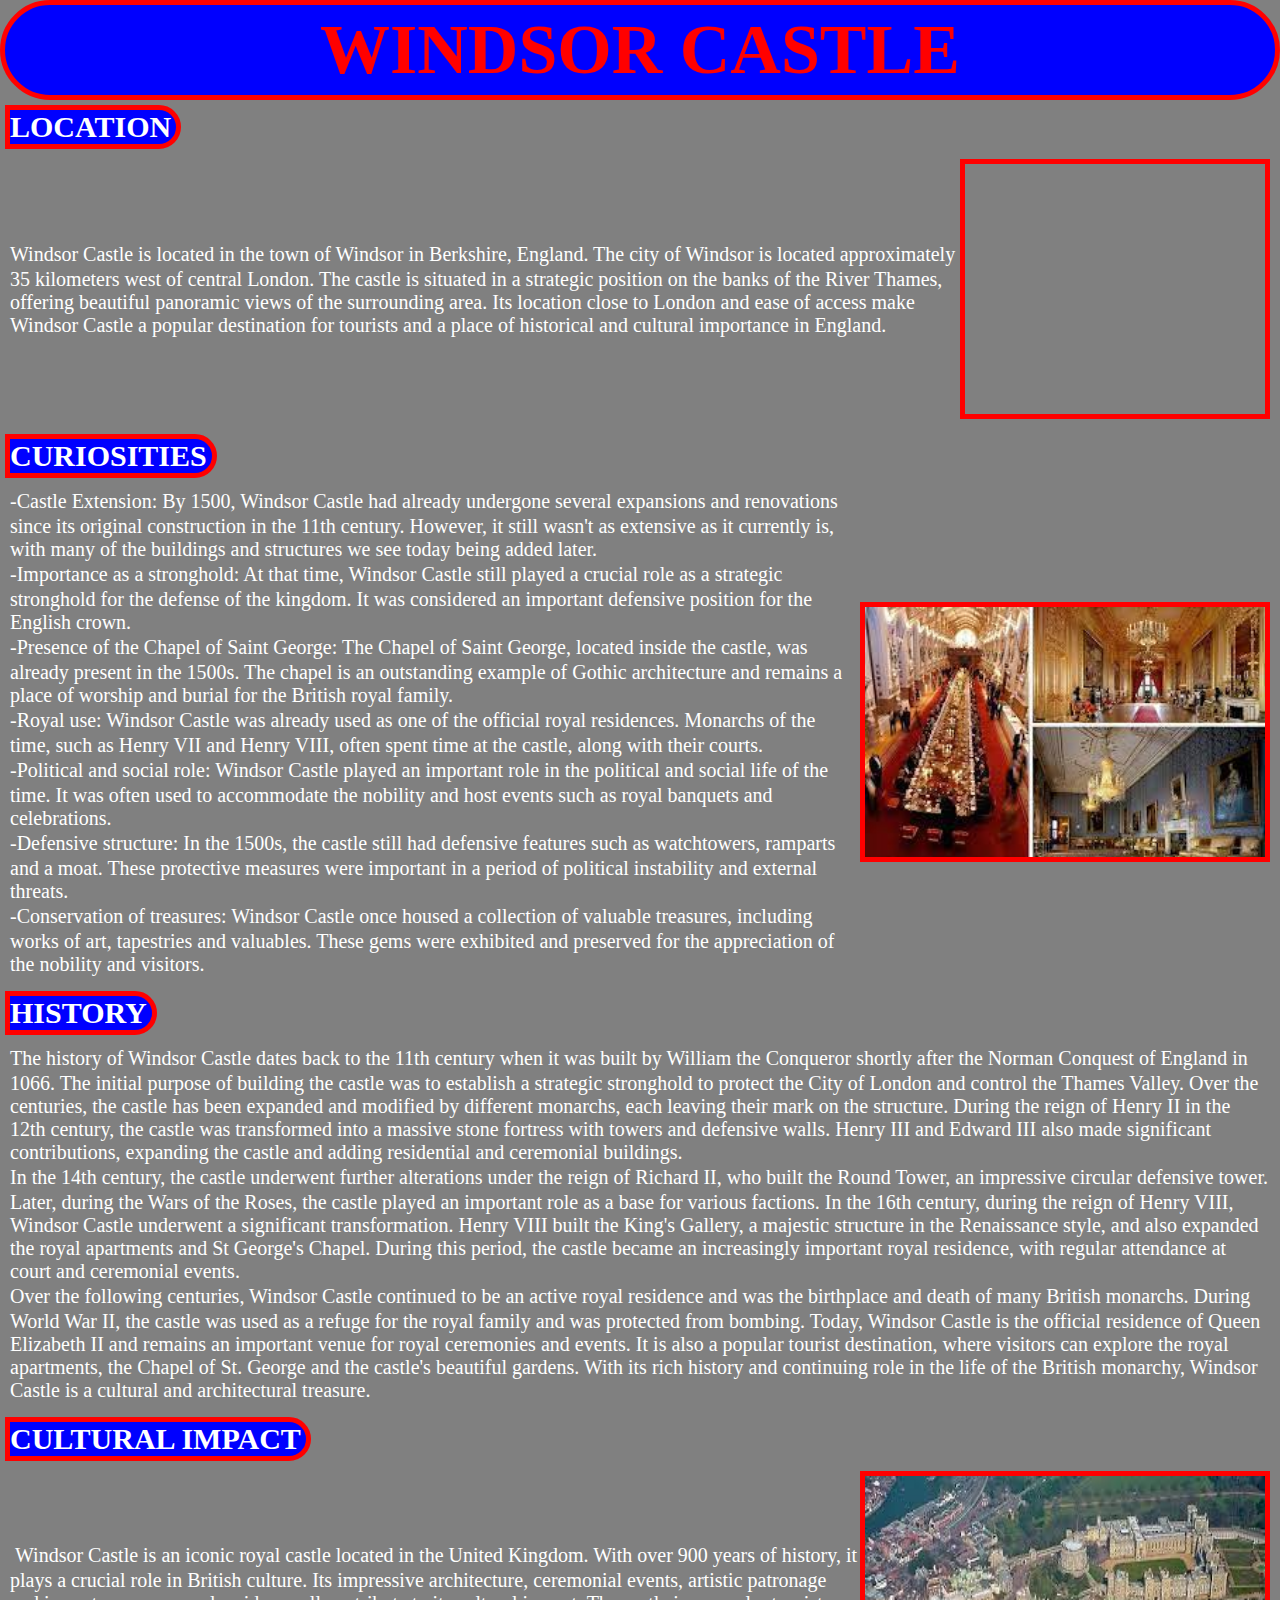
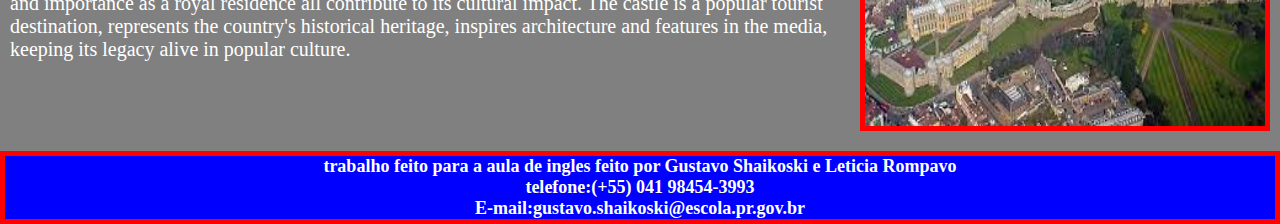
<file: englaterra/BigBang/index.html>
<!DOCTYPE html>
<html lang="en">
<head>
    <meta charset="UTF-8">
    <meta name="viewport" content="width=device-width, initial-scale=1.0">
    <title>WINDSOR CASTLE</title>
    <link rel="stylesheet" href="style.css">
</head>
<body>
    <section>
    <div class="titulo">
        <h1>WINDSOR CASTLE</h1>
    </section>
    </div>
    <section><div class="location">
        LOCATION
    </div>
    <div class="localizacao">
        ㅤWindsor Castle is located in the town of Windsor in Berkshire, England. The city of Windsor is located approximately 35 kilometers west of central London. The castle is situated in a strategic position on the banks of the River Thames, offering beautiful panoramic views of the surrounding area. Its location close to London and ease of access make Windsor Castle a popular destination for tourists and a place of historical and cultural importance in England.
        <iframe src="https://www.google.com/maps/embed?pb=!1m18!1m12!1m3!1d2484.5979381608754!2d-0.6065913842308857!3d51.48389397963133!2m3!1f0!2f0!3f0!3m2!1i1024!2i768!4f13.1!3m3!1m2!1s0x4876113b36b5e89b%3A0xce2f4846c5f7e1e5!2sCastelo%20de%20Windsor!5e0!3m2!1spt-BR!2sbr!4v1687196593575!5m2!1spt-BR!2sbr" width="400" height="250" style="border:5px solid red ;" allowfullscreen="" loading="lazy" referrerpolicy="no-referrer-when-downgrade"></iframe>
    </div>
    </section>
    <section>
        <div class="curiosidades">
            CURIOSITIES
        </div>
        <div class="curiosidadestexto">
            ㅤ-Castle Extension: By 1500, Windsor Castle had already undergone several expansions and renovations since its original construction in the 11th century. However, it still wasn't as extensive as it currently is, with many of the buildings and structures we see today being added later.
<br>
ㅤ-Importance as a stronghold: At that time, Windsor Castle still played a crucial role as a strategic stronghold for the defense of the kingdom. It was considered an important defensive position for the English crown.
<br>
ㅤ-Presence of the Chapel of Saint George: The Chapel of Saint George, located inside the castle, was already present in the 1500s. The chapel is an outstanding example of Gothic architecture and remains a place of worship and burial for the British royal family.
<br>
ㅤ-Royal use: Windsor Castle was already used as one of the official royal residences. Monarchs of the time, such as Henry VII and Henry VIII, often spent time at the castle, along with their courts.
<br>
ㅤ-Political and social role: Windsor Castle played an important role in the political and social life of the time. It was often used to accommodate the nobility and host events such as royal banquets and celebrations.
<br>
ㅤ-Defensive structure: In the 1500s, the castle still had defensive features such as watchtowers, ramparts and a moat. These protective measures were important in a period of political instability and external threats.
<br>
ㅤ-Conservation of treasures: Windsor Castle once housed a collection of valuable treasures, including works of art, tapestries and valuables. These gems were exhibited and preserved for the appreciation of the nobility and visitors.
<img src="imagens/curiosidade.png">
</div>
    </section>
    <section>
        <div class="historia">
            HISTORY
        </div>
        <div class="historiatexto">
            ㅤThe history of Windsor Castle dates back to the 11th century when it was built by William the Conqueror shortly after the Norman Conquest of England in 1066. The initial purpose of building the castle was to establish a strategic stronghold to protect the City of London and control the Thames Valley.

            Over the centuries, the castle has been expanded and modified by different monarchs, each leaving their mark on the structure. During the reign of Henry II in the 12th century, the castle was transformed into a massive stone fortress with towers and defensive walls. Henry III and Edward III also made significant contributions, expanding the castle and adding residential and ceremonial buildings.
            <br>
            ㅤIn the 14th century, the castle underwent further alterations under the reign of Richard II, who built the Round Tower, an impressive circular defensive tower. Later, during the Wars of the Roses, the castle played an important role as a base for various factions.
            
            In the 16th century, during the reign of Henry VIII, Windsor Castle underwent a significant transformation. Henry VIII built the King's Gallery, a majestic structure in the Renaissance style, and also expanded the royal apartments and St George's Chapel. During this period, the castle became an increasingly important royal residence, with regular attendance at court and ceremonial events.
            <br>
            ㅤOver the following centuries, Windsor Castle continued to be an active royal residence and was the birthplace and death of many British monarchs. During World War II, the castle was used as a refuge for the royal family and was protected from bombing.
            
            Today, Windsor Castle is the official residence of Queen Elizabeth II and remains an important venue for royal ceremonies and events. It is also a popular tourist destination, where visitors can explore the royal apartments, the Chapel of St. George and the castle's beautiful gardens. With its rich history and continuing role in the life of the British monarchy, Windsor Castle is a cultural and architectural treasure.
        </div>
    </section>
    <section>
        <div class="impactocultural">
            CULTURAL IMPACT
        </div>
        <div class="impactoculturaltexto">
            ㅤ Windsor Castle is an iconic royal castle located in the United Kingdom. With over 900 years of history, it plays a crucial role in British culture. Its impressive architecture, ceremonial events, artistic patronage and importance as a royal residence all contribute to its cultural impact. The castle is a popular tourist destination, represents the country's historical heritage, inspires architecture and features in the media, keeping its legacy alive in popular culture.
            <img src="imagens/torre.jpg">
        </div>
    </section>
   
    <footer>
        <div class="rodape">
            <div class="textope">
    trabalho feito para a aula de ingles feito por Gustavo Shaikoski e Leticia Rompavo
    <br>
    telefone:(+55) 041 98454-3993
    <br>
    E-mail:gustavo.shaikoski@escola.pr.gov.br
            </div>
        </div>
    </footer>

</body>
</html>
</file>
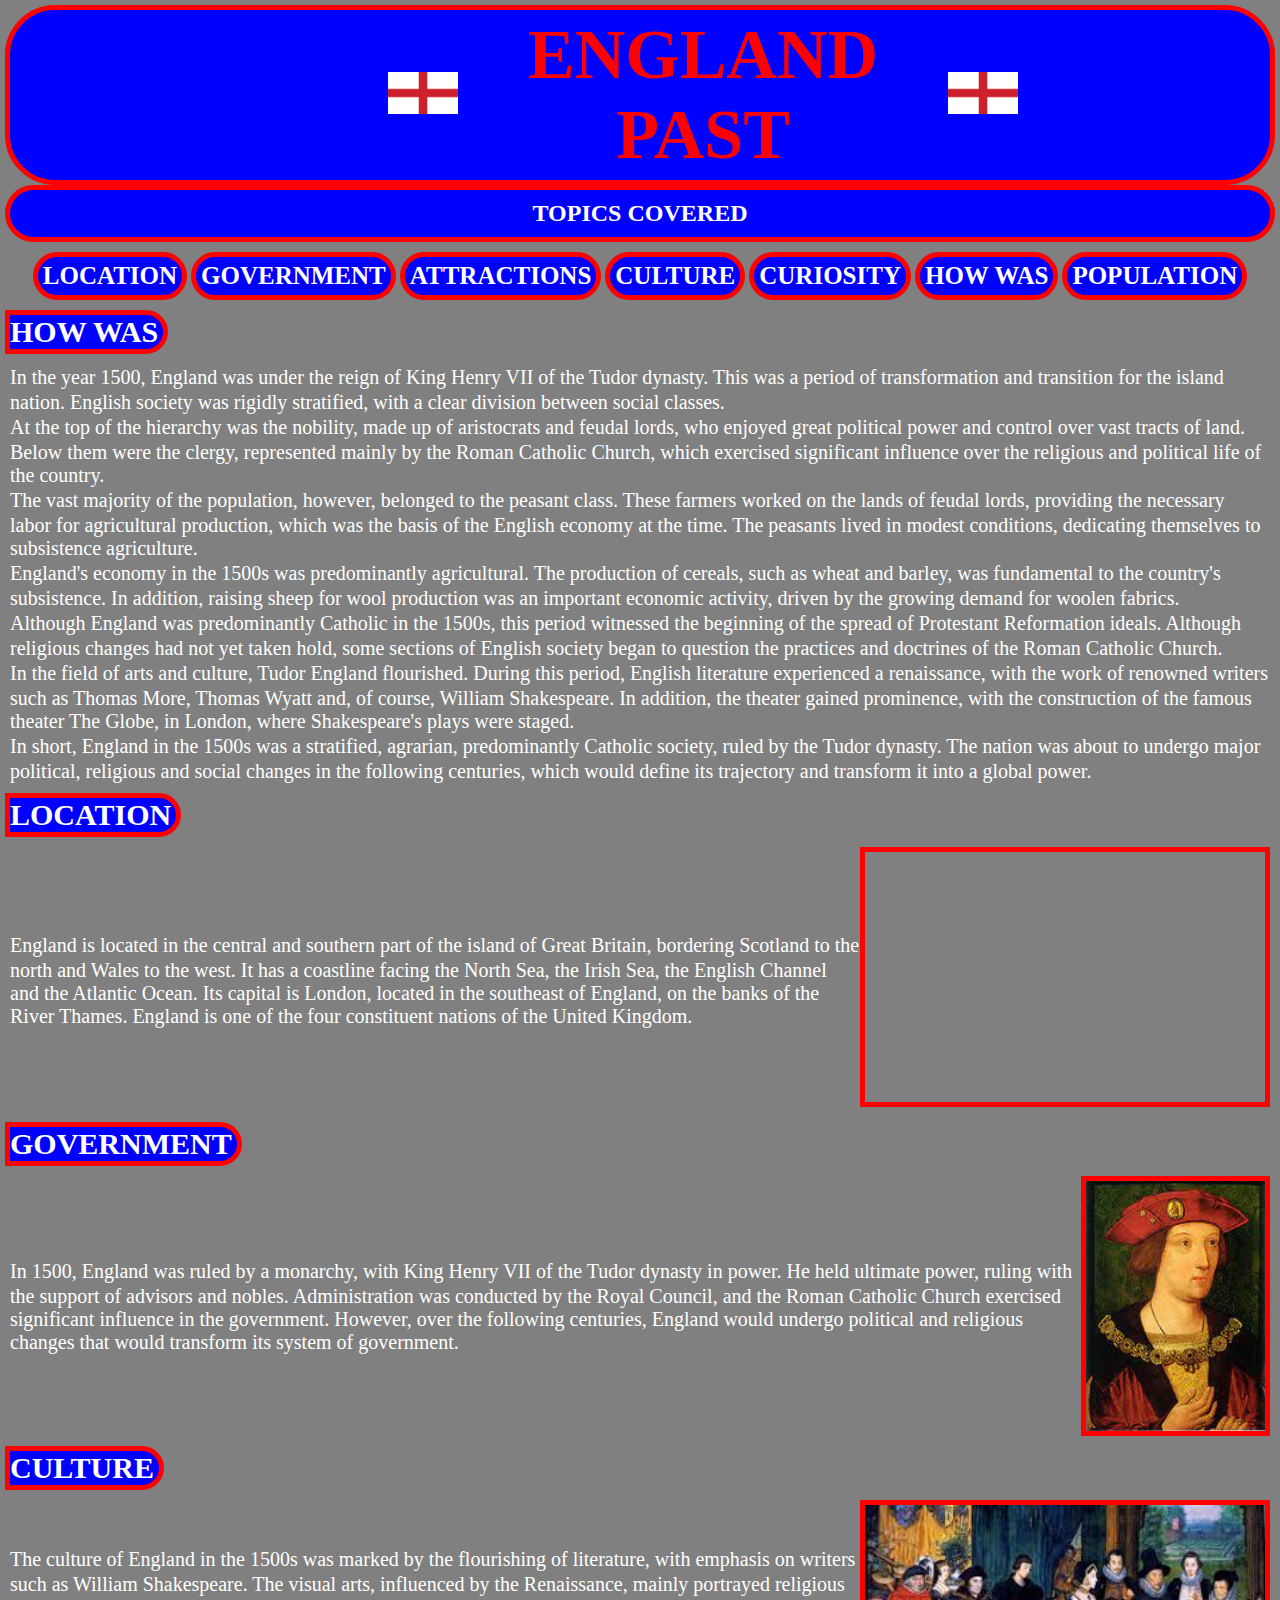
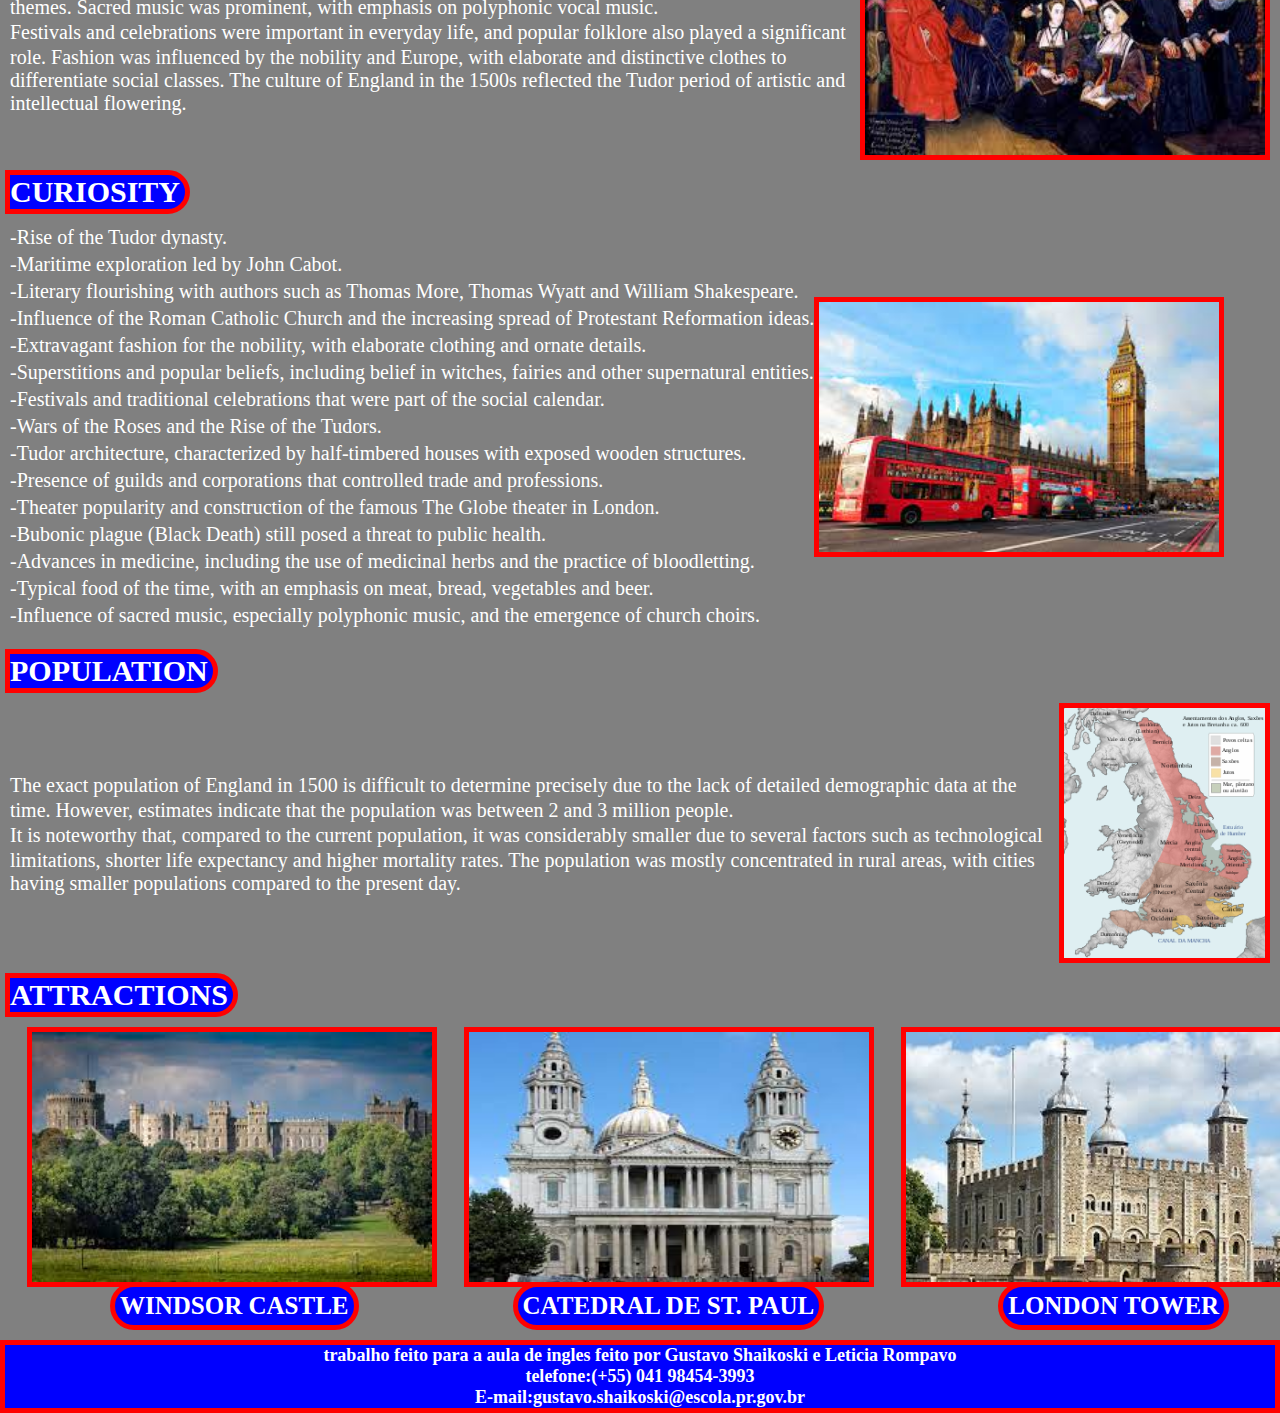
<file: englaterra/inicio/index.html>
<!DOCTYPE html>
<html lang="pt-br">
<head>
    <meta charset="UTF-8">
    <meta http-equiv="X-UA-Compatible" content="IE=edge">
    <meta name="viewport" content="width=device-width, initial-scale=1.0">
    <title>ENGLAND PAST</title>
</head>
<body>
    <section>
        <link rel="stylesheet" href="style.css">
    </section>
    <section>
        <div class="fundotitulo">
        <div class="supertitulo">
        <div class="bandeira">
                <img src="imagens/uk.png">
        </div>
        <div class="titulo">
             <h1>ENGLAND PAST</h1>
        </div>
        <div class="bandeira">
            <img src="imagens/uk.png">
        </div>
        </div>
    </section>
    <section>
        <div class="titulodosumario">
            <h2>TOPICS COVERED</h2>
        </div>
    </section>
    <section>
        <div class="todosumario">
        <div class="sumario1">
            LOCATION
        </div>
        <div class="sumario2">
            GOVERNMENT
        </div> 
        <div class="sumario3">
            ATTRACTIONS
        </div>
        <div class="sumario4">
            CULTURE
        </div>
        <div class="sumario5">
            CURIOSITY
        </div>
        <div class="sumario6">
            
HOW WAS
        </div>
        <div class="sumario7">
            POPULATION
        </div>
        </div>
    </section>
    <section>
        <div class="historia">
            
HOW WAS
        </div>
        <div class="historiatexto">
            ㅤIn the year 1500, England was under the reign of King Henry VII of the Tudor dynasty. This was a period of transformation and transition for the island nation. English society was rigidly stratified, with a clear division between social classes.
<br>
ㅤAt the top of the hierarchy was the nobility, made up of aristocrats and feudal lords, who enjoyed great political power and control over vast tracts of land. Below them were the clergy, represented mainly by the Roman Catholic Church, which exercised significant influence over the religious and political life of the country.
            <br>
            ㅤThe vast majority of the population, however, belonged to the peasant class. These farmers worked on the lands of feudal lords, providing the necessary labor for agricultural production, which was the basis of the English economy at the time. The peasants lived in modest conditions, dedicating themselves to subsistence agriculture.
            <br>
            ㅤEngland's economy in the 1500s was predominantly agricultural. The production of cereals, such as wheat and barley, was fundamental to the country's subsistence. In addition, raising sheep for wool production was an important economic activity, driven by the growing demand for woolen fabrics.
            <br>
            ㅤAlthough England was predominantly Catholic in the 1500s, this period witnessed the beginning of the spread of Protestant Reformation ideals. Although religious changes had not yet taken hold, some sections of English society began to question the practices and doctrines of the Roman Catholic Church.
            <br>
            ㅤIn the field of arts and culture, Tudor England flourished. During this period, English literature experienced a renaissance, with the work of renowned writers such as Thomas More, Thomas Wyatt and, of course, William Shakespeare. In addition, the theater gained prominence, with the construction of the famous theater The Globe, in London, where Shakespeare's plays were staged.
            <br>
            ㅤIn short, England in the 1500s was a stratified, agrarian, predominantly Catholic society, ruled by the Tudor dynasty. The nation was about to undergo major political, religious and social changes in the following centuries, which would define its trajectory and transform it into a global power.
        </div>
    </section>
    <section>
        <div class="lugar">
            LOCATION
        </div>
        <div class="lugartexto">
            ㅤEngland is located in the central and southern part of the island of Great Britain, bordering Scotland to the north and Wales to the west. It has a coastline facing the North Sea, the Irish Sea, the English Channel and the Atlantic Ocean. Its capital is London, located in the southeast of England, on the banks of the River Thames. England is one of the four constituent nations of the United Kingdom.
            <div class="mapa1">
                <iframe src="https://www.google.com/maps/embed?pb=!1m18!1m12!1m3!1d5818545.69093573!2d-1.392483402595971!3d53.21677837802595!2m3!1f0!2f0!3f0!3m2!1i1024!2i768!4f13.1!3m3!1m2!1s0x47d0a98a6c1ed5df%3A0xf4e19525332d8ea8!2sInglaterra%2C%20Reino%20Unido!5e0!3m2!1spt-BR!2sbr!4v1687195073402!5m2!1spt-BR!2sbr" width="400" height="250" style="border:5px solid red;" allowfullscreen="" loading="lazy" referrerpolicy="no-referrer-when-downgrade"></iframe>
            </div>
        </div>
    </section>
    <section>
        
        <div class="pessoas">
            GOVERNMENT
        </div>
        <div class="governotexto">
            ㅤIn 1500, England was ruled by a monarchy, with King Henry VII of the Tudor dynasty in power. He held ultimate power, ruling with the support of advisors and nobles. Administration was conducted by the Royal Council, and the Roman Catholic Church exercised significant influence in the government. However, over the following centuries, England would undergo political and religious changes that would transform its system of government.
            <img src="imagens/betinha.jpg">
        </div>
    </section>
    <section>
        <div class="cultura">
            CULTURE
        </div>
        <div class="culturatexto">
            ㅤThe culture of England in the 1500s was marked by the flourishing of literature, with emphasis on writers such as William Shakespeare. The visual arts, influenced by the Renaissance, mainly portrayed religious themes. Sacred music was prominent, with emphasis on polyphonic vocal music. 
            <br>
            ㅤFestivals and celebrations were important in everyday life, and popular folklore also played a significant role. Fashion was influenced by the nobility and Europe, with elaborate and distinctive clothes to differentiate social classes. The culture of England in the 1500s reflected the Tudor period of artistic and intellectual flowering.
        <img src="imagens/cultura-inglesa.jpg">
</div>
        <section>
        <div class="curiosidade">
            CURIOSITY
        </div>
        <div class="curiosidadetexto">
            
            ㅤ-Rise of the Tudor dynasty.
            <br>
            ㅤ-Maritime exploration led by John Cabot.
            <br>
            ㅤ-Literary flourishing with authors such as Thomas More, Thomas Wyatt and William Shakespeare.
            <br>
            ㅤ-Influence of the Roman Catholic Church and the increasing spread of Protestant Reformation ideas.
            <br>
            ㅤ-Extravagant fashion for the nobility, with elaborate clothing and ornate details.
            <br>
            ㅤ-Superstitions and popular beliefs, including belief in witches, fairies and other supernatural entities.
            <br>
            ㅤ-Festivals and traditional celebrations that were part of the social calendar.
            <br>
            ㅤ-Wars of the Roses and the Rise of the Tudors.
            <br>
            ㅤ-Tudor architecture, characterized by half-timbered houses with exposed wooden structures.
            <br>
            ㅤ-Presence of guilds and corporations that controlled trade and professions.
            <br>
            ㅤ-Theater popularity and construction of the famous The Globe theater in London.
            <br>
            ㅤ-Bubonic plague (Black Death) still posed a threat to public health.
            <br>
            ㅤ-Advances in medicine, including the use of medicinal herbs and the practice of bloodletting.
            <br>
            ㅤ-Typical food of the time, with an emphasis on meat, bread, vegetables and beer.
            <br>
            ㅤ-Influence of sacred music, especially polyphonic music, and the emergence of church choirs.
<img src="imagens/grande.jpg">
        </div>
        </section>
    </section>
    <section>
        <div class="populaçao">
            POPULATION
        </div>
        <div class="populaçaotexto">
            ㅤThe exact population of England in 1500 is difficult to determine precisely due to the lack of detailed demographic data at the time. However, estimates indicate that the population was between 2 and 3 million people. 
            <br>
            ㅤIt is noteworthy that, compared to the current population, it was considerably smaller due to several factors such as technological limitations, shorter life expectancy and higher mortality rates. The population was mostly concentrated in rural areas, with cities having smaller populations compared to the present day.
<img src="imagens/220px-England_counties_population_(crop).png">
        </div>
    </section>
    <section>
        <div class="belezasnaturais">
            ATTRACTIONS
        </div>
        <div class="atracoes">
    <div class="atracoes1">
        <a href="file:///C:/Users/Windows%2010/Desktop/englaterra/BigBang/index.html"><img src="imagens/big.jpg"></a>
        
    </div>
   <div class="atracoes2">
    <a href="file:///C:/Users/Windows%2010/Desktop/englaterra/TOWER%20BRIDGE/index.html"><img src="imagens/tower.jpg"></a>
</div>
   <div class="atracoes3">
   
   <a href="file:///C:/Users/Windows%2010/Desktop/englaterra/TORRE%20DE%20LONDRES/index.html"><img src="imagens/torre.jpg"></a>
   </a>
</div>
        </div>
        <div class="titulofinal1">
        WINDSOR CASTLE 
        </div>
        <div class="titulofinal2">
            CATEDRAL DE ST. PAUL
            </div>
            <div class="titulofinal3">
                LONDON TOWER
                </div>
    </section>

</body>
<footer>
    <div class="rodape">
        <div class="textope">
trabalho feito para a aula de ingles feito por Gustavo Shaikoski e Leticia Rompavo
<br>
telefone:(+55) 041 98454-3993
<br>
E-mail:gustavo.shaikoski@escola.pr.gov.br
        </div>
    </div>
</footer>
</html>
</file>
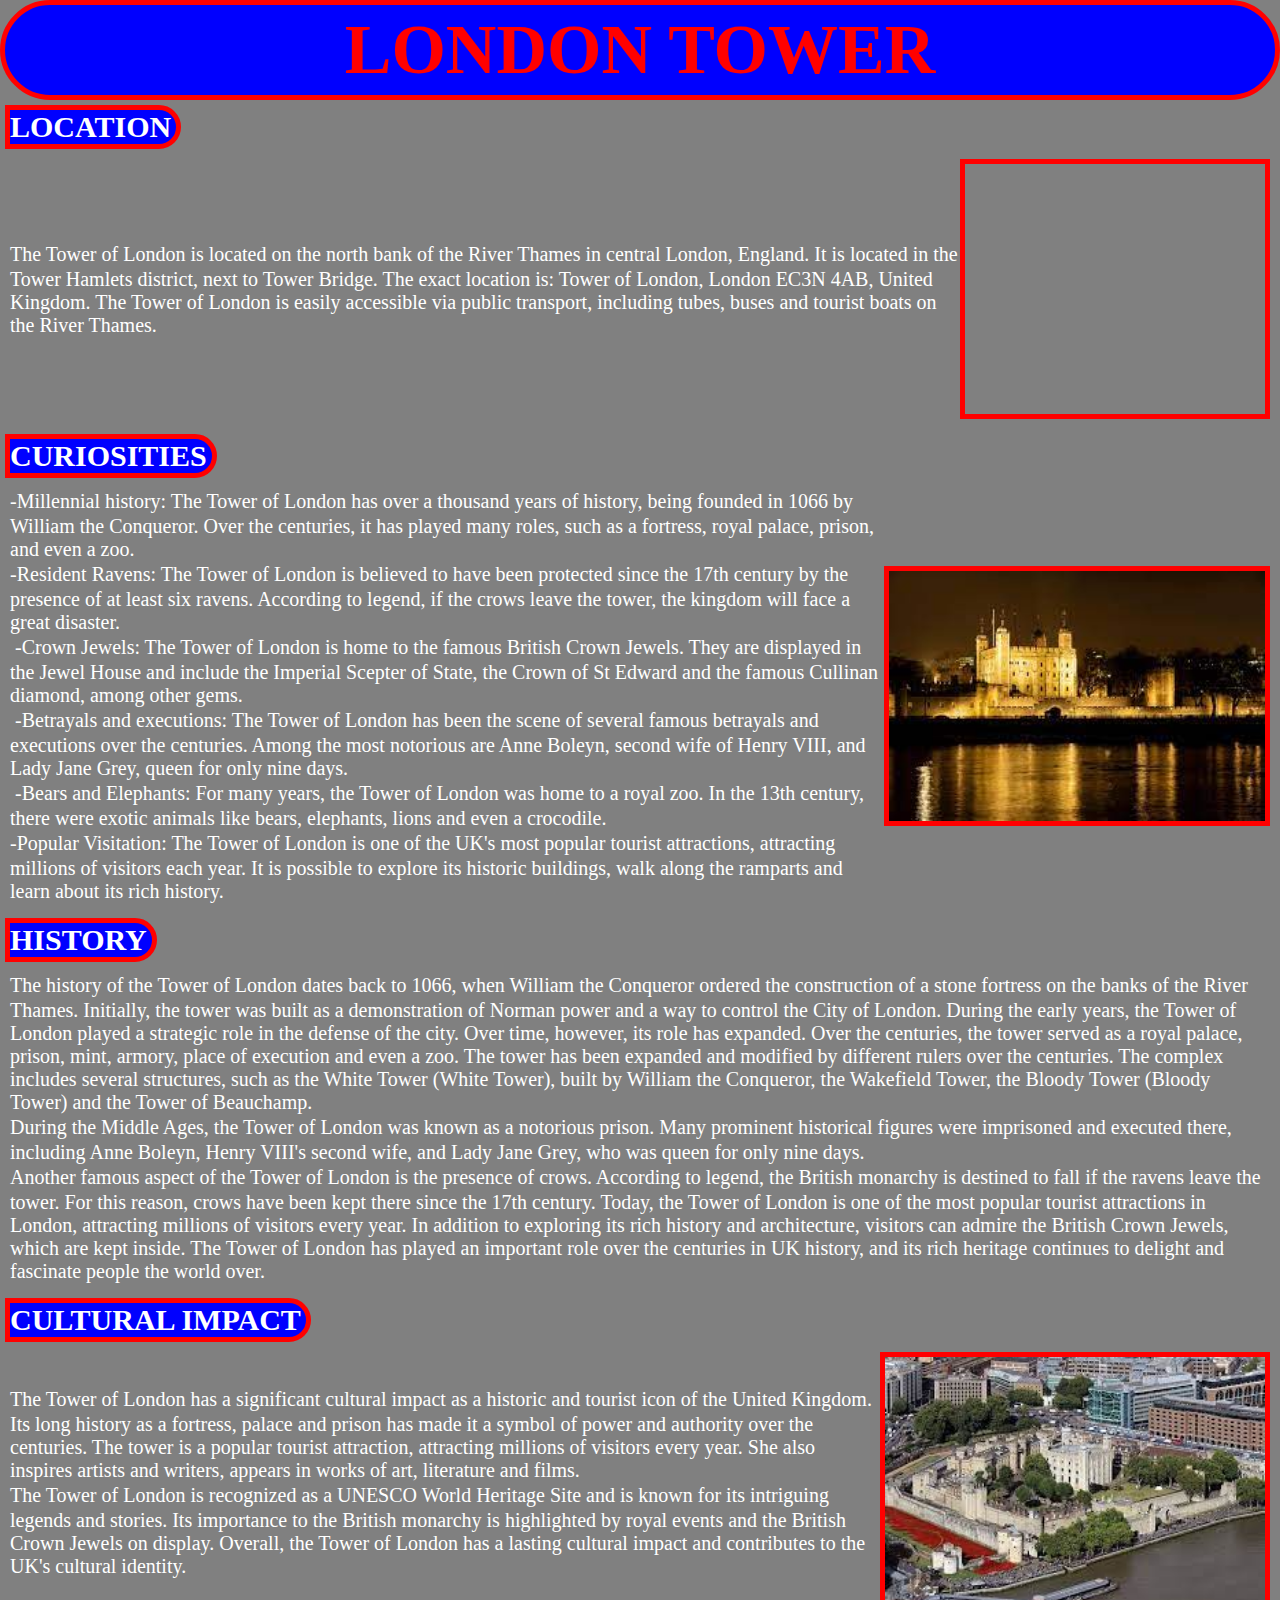
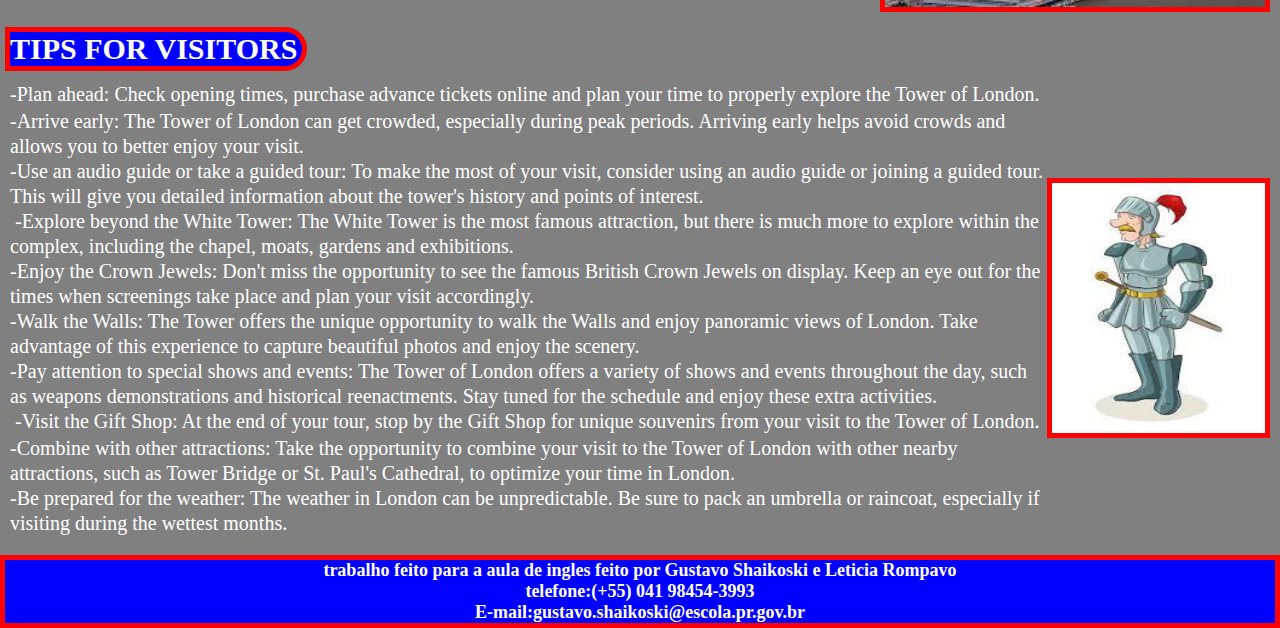
<file: englaterra/TORRE DE LONDRES/index.html>
<!DOCTYPE html>
<html lang="en">
<head>
    <meta charset="UTF-8">
    <meta name="viewport" content="width=device-width, initial-scale=1.0">
    <title>LONDON TOWER
    </title>
    <link rel="stylesheet" href="style.css">
</head>
<body>
    <section>
    <div class="titulo">
        <h1>LONDON TOWER
        </h1>
    </section>
    </div>
    <section><div class="location">
        LOCATION
    </div>
    <div class="localizacao">
        ㅤThe Tower of London is located on the north bank of the River Thames in central London, England. It is located in the Tower Hamlets district, next to Tower Bridge. The exact location is: Tower of London, London EC3N 4AB, United Kingdom. The Tower of London is easily accessible via public transport, including tubes, buses and tourist boats on the River Thames.
        <iframe src="https://www.google.com/maps/embed?pb=!1m18!1m12!1m3!1d2483.278174388322!2d-0.07813798422997958!3d51.50811237963524!2m3!1f0!2f0!3f0!3m2!1i1024!2i768!4f13.1!3m3!1m2!1s0x48760349331f38dd%3A0xa8bf49dde1d56467!2sTorre%20de%20Londres!5e0!3m2!1spt-BR!2sbr!4v1687110799092!5m2!1spt-BR!2sbr" width="400" height="250" style="border:5px solid red;" allowfullscreen="" loading="lazy" referrerpolicy="no-referrer-when-downgrade"></iframe>
    </div>
    </section>
    <section>
        <div class="curiosidades">
            CURIOSITIES
        </div>
        <div class="curiosidadestexto">
            ㅤ-Millennial history: The Tower of London has over a thousand years of history, being founded in 1066 by William the Conqueror. Over the centuries, it has played many roles, such as a fortress, royal palace, prison, and even a zoo.
<br>
ㅤ-Resident Ravens: The Tower of London is believed to have been protected since the 17th century by the presence of at least six ravens. According to legend, if the crows leave the tower, the kingdom will face a great disaster.
            <br>
            ㅤ -Crown Jewels: The Tower of London is home to the famous British Crown Jewels. They are displayed in the Jewel House and include the Imperial Scepter of State, the Crown of St Edward and the famous Cullinan diamond, among other gems.
            <br>
            ㅤ -Betrayals and executions: The Tower of London has been the scene of several famous betrayals and executions over the centuries. Among the most notorious are Anne Boleyn, second wife of Henry VIII, and Lady Jane Grey, queen for only nine days.
            <br>
            ㅤ -Bears and Elephants: For many years, the Tower of London was home to a royal zoo. In the 13th century, there were exotic animals like bears, elephants, lions and even a crocodile.
            <br>
            ㅤ-Popular Visitation: The Tower of London is one of the UK's most popular tourist attractions, attracting millions of visitors each year. It is possible to explore its historic buildings, walk along the ramparts and learn about its rich history.
<img src="imagens/torre.jpg">
        </div>
    </section>
    <section>
        <div class="historia">
            HISTORY
        </div>
        <div class="historiatexto">
            ㅤThe history of the Tower of London dates back to 1066, when William the Conqueror ordered the construction of a stone fortress on the banks of the River Thames. Initially, the tower was built as a demonstration of Norman power and a way to control the City of London.

During the early years, the Tower of London played a strategic role in the defense of the city. Over time, however, its role has expanded. Over the centuries, the tower served as a royal palace, prison, mint, armory, place of execution and even a zoo.

The tower has been expanded and modified by different rulers over the centuries. The complex includes several structures, such as the White Tower (White Tower), built by William the Conqueror, the Wakefield Tower, the Bloody Tower (Bloody Tower) and the Tower of Beauchamp.
<br>
ㅤDuring the Middle Ages, the Tower of London was known as a notorious prison. Many prominent historical figures were imprisoned and executed there, including Anne Boleyn, Henry VIII's second wife, and Lady Jane Grey, who was queen for only nine days.
<br>
ㅤAnother famous aspect of the Tower of London is the presence of crows. According to legend, the British monarchy is destined to fall if the ravens leave the tower. For this reason, crows have been kept there since the 17th century.

Today, the Tower of London is one of the most popular tourist attractions in London, attracting millions of visitors every year. In addition to exploring its rich history and architecture, visitors can admire the British Crown Jewels, which are kept inside.

The Tower of London has played an important role over the centuries in UK history, and its rich heritage continues to delight and fascinate people the world over.
        </div>
    </section>
    <section>
        <div class="impactocultural">
            CULTURAL IMPACT
        </div>
        <div class="impactoculturaltexto">
            ㅤThe Tower of London has a significant cultural impact as a historic and tourist icon of the United Kingdom. Its long history as a fortress, palace and prison has made it a symbol of power and authority over the centuries. The tower is a popular tourist attraction, attracting millions of visitors every year. She also inspires artists and writers, appears in works of art, literature and films. <br> ㅤThe Tower of London is recognized as a UNESCO World Heritage Site and is known for its intriguing legends and stories. Its importance to the British monarchy is highlighted by royal events and the British Crown Jewels on display. Overall, the Tower of London has a lasting cultural impact and contributes to the UK's cultural identity.
            <img src="imagens/historia.jpg">
        </div>
    </section>
    <section>
        <div class="visitantes">
            TIPS FOR VISITORS

        </div>
        <div class="visitantestexto">
            ㅤ-Plan ahead: Check opening times, purchase advance tickets online and plan your time to properly explore the Tower of London.
<br>
ㅤ-Arrive early: The Tower of London can get crowded, especially during peak periods. Arriving early helps avoid crowds and allows you to better enjoy your visit.
            <br>
            ㅤ-Use an audio guide or take a guided tour: To make the most of your visit, consider using an audio guide or joining a guided tour. This will give you detailed information about the tower's history and points of interest.
            <br>
            ㅤ -Explore beyond the White Tower: The White Tower is the most famous attraction, but there is much more to explore within the complex, including the chapel, moats, gardens and exhibitions.
            <br>
            ㅤ-Enjoy the Crown Jewels: Don't miss the opportunity to see the famous British Crown Jewels on display. Keep an eye out for the times when screenings take place and plan your visit accordingly.
            <br>
            ㅤ-Walk the Walls: The Tower offers the unique opportunity to walk the Walls and enjoy panoramic views of London. Take advantage of this experience to capture beautiful photos and enjoy the scenery.
            <br>
            ㅤ-Pay attention to special shows and events: The Tower of London offers a variety of shows and events throughout the day, such as weapons demonstrations and historical reenactments. Stay tuned for the schedule and enjoy these extra activities.
            <br>
            ㅤ -Visit the Gift Shop: At the end of your tour, stop by the Gift Shop for unique souvenirs from your visit to the Tower of London.
            <br>
            ㅤ-Combine with other attractions: Take the opportunity to combine your visit to the Tower of London with other nearby attractions, such as Tower Bridge or St. Paul's Cathedral, to optimize your time in London.
            <br>
            ㅤ-Be prepared for the weather: The weather in London can be unpredictable. Be sure to pack an umbrella or raincoat, especially if visiting during the wettest months.
        
<img src="imagens/cavaleiro.jpg">
        </div>
    </section>
    <footer>
        <div class="rodape">
            <div class="textope">
    trabalho feito para a aula de ingles feito por Gustavo Shaikoski e Leticia Rompavo
    <br>
    telefone:(+55) 041 98454-3993
    <br>
    E-mail:gustavo.shaikoski@escola.pr.gov.br
            </div>
        </div>
    </footer>

</body>
</html>
</file>
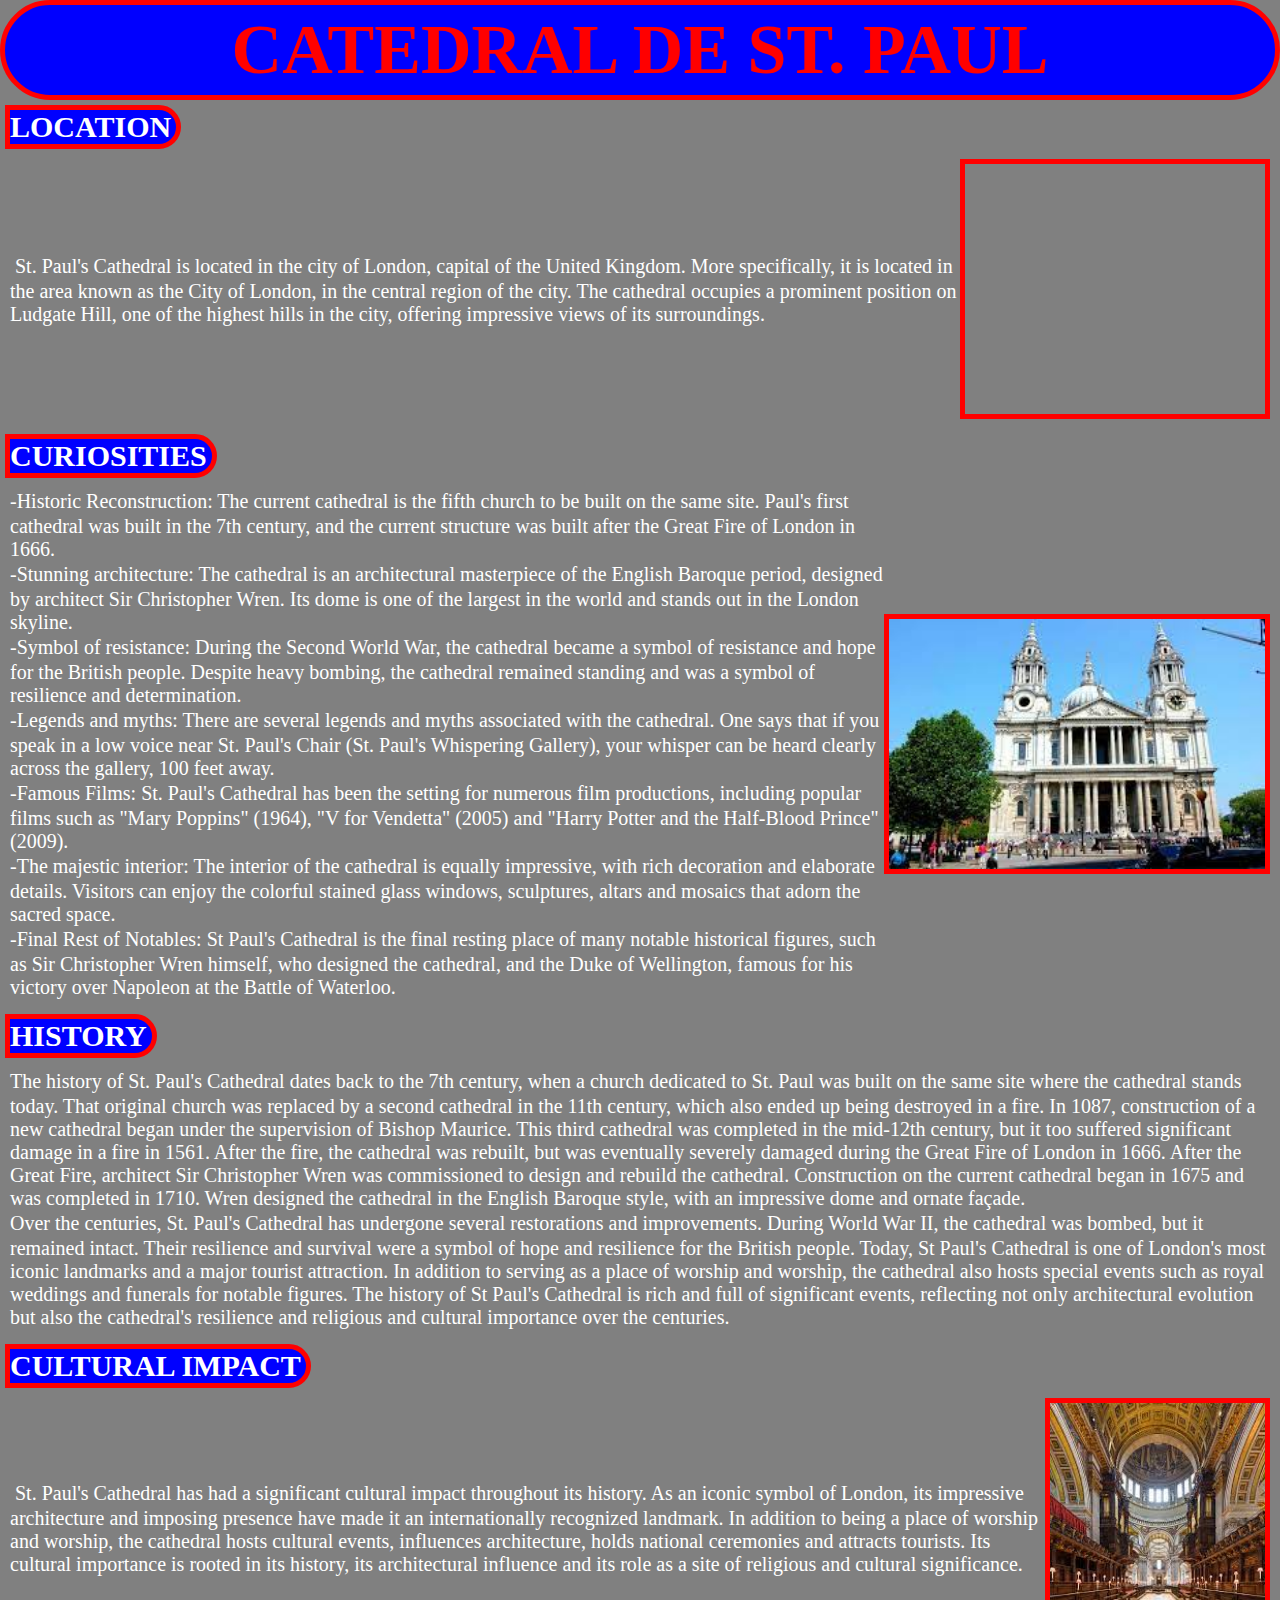
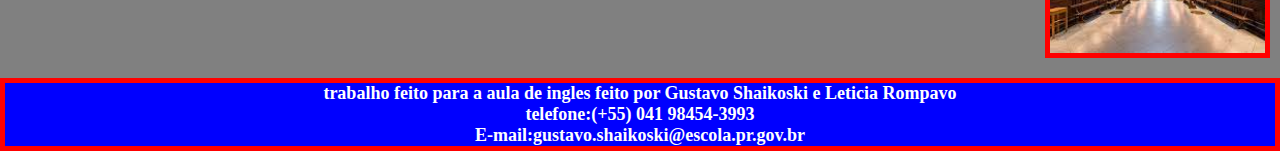
<file: englaterra/TOWER BRIDGE/index.html>
<!DOCTYPE html>
<html lang="en">
<head>
    <meta charset="UTF-8">
    <meta name="viewport" content="width=device-width, initial-scale=1.0">
    <title> CATEDRAL DE ST. PAUL</title>
    <link rel="stylesheet" href="style.css">
</head>
<body>
    <section>
    <div class="titulo">
        <h1>CATEDRAL DE ST. PAUL</h1>
    </section>
    </div>
    <section><div class="location">
        LOCATION
    </div>
    <div class="localizacao">
        ㅤ
        St. Paul's Cathedral is located in the city of London, capital of the United Kingdom. More specifically, it is located in the area known as the City of London, in the central region of the city. The cathedral occupies a prominent position on Ludgate Hill, one of the highest hills in the city, offering impressive views of its surroundings.
        <iframe src="https://www.google.com/maps/embed?pb=!1m18!1m12!1m3!1d2482.9656992954897!2d-0.10053928422979527!3d51.5138452796362!2m3!1f0!2f0!3f0!3m2!1i1024!2i768!4f13.1!3m3!1m2!1s0x487604aca207bc87%3A0x3a1d3501a9af5fde!2sCatedral%20de%20S%C3%A3o%20Paulo!5e0!3m2!1spt-BR!2sbr!4v1687197461939!5m2!1spt-BR!2sbr" width="400" height="250" style="border:5px solid red;" allowfullscreen="" loading="lazy" referrerpolicy="no-referrer-when-downgrade"></iframe>
    </div>
    </section>
    <section>
        <div class="curiosidades">
            CURIOSITIES
        </div>
        <div class="curiosidadestexto">
            ㅤ-Historic Reconstruction: The current cathedral is the fifth church to be built on the same site. Paul's first cathedral was built in the 7th century, and the current structure was built after the Great Fire of London in 1666.
<br>
ㅤ-Stunning architecture: The cathedral is an architectural masterpiece of the English Baroque period, designed by architect Sir Christopher Wren. Its dome is one of the largest in the world and stands out in the London skyline.
            <br>
            ㅤ-Symbol of resistance: During the Second World War, the cathedral became a symbol of resistance and hope for the British people. Despite heavy bombing, the cathedral remained standing and was a symbol of resilience and determination.
            <br>
            ㅤ-Legends and myths: There are several legends and myths associated with the cathedral. One says that if you speak in a low voice near St. Paul's Chair (St. Paul's Whispering Gallery), your whisper can be heard clearly across the gallery, 100 feet away.
            <br>
            ㅤ-Famous Films: St. Paul's Cathedral has been the setting for numerous film productions, including popular films such as "Mary Poppins" (1964), "V for Vendetta" (2005) and "Harry Potter and the Half-Blood Prince" (2009).
            <br>
            ㅤ-The majestic interior: The interior of the cathedral is equally impressive, with rich decoration and elaborate details. Visitors can enjoy the colorful stained glass windows, sculptures, altars and mosaics that adorn the sacred space.
            <br>
            ㅤ-Final Rest of Notables: St Paul's Cathedral is the final resting place of many notable historical figures, such as Sir Christopher Wren himself, who designed the cathedral, and the Duke of Wellington, famous for his victory over Napoleon at the Battle of Waterloo.
<img src="imagens/ponte.jpg">
        </div>
    </section>
    <section>
        <div class="historia">
            HISTORY
        </div>
        <div class="historiatexto">
            ㅤThe history of St. Paul's Cathedral dates back to the 7th century, when a church dedicated to St. Paul was built on the same site where the cathedral stands today. That original church was replaced by a second cathedral in the 11th century, which also ended up being destroyed in a fire.

In 1087, construction of a new cathedral began under the supervision of Bishop Maurice. This third cathedral was completed in the mid-12th century, but it too suffered significant damage in a fire in 1561. After the fire, the cathedral was rebuilt, but was eventually severely damaged during the Great Fire of London in 1666.

After the Great Fire, architect Sir Christopher Wren was commissioned to design and rebuild the cathedral. Construction on the current cathedral began in 1675 and was completed in 1710. Wren designed the cathedral in the English Baroque style, with an impressive dome and ornate façade.
<br>
ㅤOver the centuries, St. Paul's Cathedral has undergone several restorations and improvements. During World War II, the cathedral was bombed, but it remained intact. Their resilience and survival were a symbol of hope and resilience for the British people.

Today, St Paul's Cathedral is one of London's most iconic landmarks and a major tourist attraction. In addition to serving as a place of worship and worship, the cathedral also hosts special events such as royal weddings and funerals for notable figures.

The history of St Paul's Cathedral is rich and full of significant events, reflecting not only architectural evolution but also the cathedral's resilience and religious and cultural importance over the centuries.
        </div>
    </section>
    <section>
        <div class="impactocultural">
            CULTURAL IMPACT
        </div>
        <div class="impactoculturaltexto">
            ㅤ
            St. Paul's Cathedral has had a significant cultural impact throughout its history. As an iconic symbol of London, its impressive architecture and imposing presence have made it an internationally recognized landmark. In addition to being a place of worship and worship, the cathedral hosts cultural events, influences architecture, holds national ceremonies and attracts tourists. Its cultural importance is rooted in its history, its architectural influence and its role as a site of religious and cultural significance.
            <img src="imagens/impacto.jpg">
        </div>
    </section>
    
    <footer>
        <div class="rodape">
            <div class="textope">
    trabalho feito para a aula de ingles feito por Gustavo Shaikoski e Leticia Rompavo
    <br>
    telefone:(+55) 041 98454-3993
    <br>
    E-mail:gustavo.shaikoski@escola.pr.gov.br
            </div>
        </div>
    </footer>

</body>
</html>
</file>
<file: englaterra/BigBang/style.css>
*{
    padding: 0%;
    margin: 0%;
}
.titulo{
    background-color: blue;
    color: red;
    font-weight: bold;
    font-size: 35px;
    text-align:center;
    border: 5px solid red;
    border-radius: 50px;
    padding: 5px;
    text-align: center;
}
body{
    background-color: grey;
}
.location{
    background-color: blue;
display: inline-block;
border: 5px solid red ;
color: white;
font-size: 30px;
border-top-right-radius:50px ;
border-bottom-right-radius:50px;
margin-left: 5px;
padding-right: 5px;
font-weight: bold;
margin-top: 5px;

}
.localizacao{
    color: white;
    font-size: 20px;
    display: flex;
    padding: 10px;
    align-items: center;
}
.curiosidades{
    background-color: blue;
    display: inline-block;
    border: 5px solid red ;
    color: white;
    font-size: 30px;
    border-top-right-radius:50px ;
    border-bottom-right-radius:50px;
    margin-left: 5px;
    padding-right: 5px;
    font-weight: bold;
    margin-top: 5px;
}
.curiosidadestexto{
    color: white;
    font-size: 20px;
    display: flex;
    padding: 10px;
    align-items: center;
}
.curiosidadestexto img{
    border: 5px solid red;
    width:400px ;
    height: 250px;
}
.historia{
    background-color: blue;
    display: inline-block;
    border: 5px solid red ;
    color: white;
    font-size: 30px;
    border-top-right-radius:50px ;
    border-bottom-right-radius:50px;
    margin-left: 5px;
    padding-right: 5px;
    font-weight: bold;
    margin-top: 5px;
}
.historiatexto{
    color: white;
    font-size: 20px;
    display: flex;
    padding: 10px;
    align-items: center;
}
.impactocultural{
    background-color: blue;
    display: inline-block;
    border: 5px solid red ;
    color: white;
    font-size: 30px;
    border-top-right-radius:50px ;
    border-bottom-right-radius:50px;
    margin-left: 5px;
    padding-right: 5px;
    font-weight: bold;
    margin-top: 5px;
}
.impactoculturaltexto{
    color: white;
    font-size: 20px;
    display: flex;
    padding: 10px;
    align-items: center;
}
.impactoculturaltexto img{
    border: 5px solid red;
    width:400px ;
    height: 250px;
}
.visitantes{
    background-color: blue;
    display: inline-block;
    border: 5px solid red ;
    color: white;
    font-size: 30px;
    border-top-right-radius:50px ;
    border-bottom-right-radius:50px;
    margin-left: 5px;
    padding-right: 5px;
    font-weight: bold;
    margin-top: 5px;
}
.visitantestexto{
    color: white;
    font-size: 20px;
    display: flex;
    padding: 10px;
    align-items: center;
}
.textope{
    color: white;
    font-size: 16px;
    text-align: center;
    font-size: 18px;
    font-weight: bold;
}
.rodape{
    margin-top: 10px;
    background-color: blue;
    border: 5px solid red;
}
.visitantestexto img{
    border: 5px solid red;
    width:400px ;
    height: 250px;
}
</file>
<file: englaterra/inicio/style.css>
*{
    padding: 0%;
    margin: 0%;
}
body{
    background-color: grey;
}
.titulo{
    text-align: center;
    font-weight: bold;
    font-size: 35px;
    color: red;
    margin-top: 5px;
    margin-left: 5px;
    margin-right: 5px;
    
    
    
   
}
.sumario1{
    margin-top: 10px;
    background-color: blue;
    color: white;
    font-weight: bold;
    font-size: 25px;
    text-align:center;
    display: inline-block;
    border: 5px solid red;
    border-radius: 50px;
    align-items: center;
    padding: 5px;

}
.sumario2{
    margin-top: 10px;
    background-color: blue;
    color: white;
    font-weight: bold;
    font-size: 25px;
    text-align:center;
    display: inline-block;
    border: 5px solid red;
    border-radius: 50px;
    align-items: center;
    padding: 5px;

}
.sumario3{
    margin-top: 10px;
    background-color: blue;
    color: white;
    font-weight: bold;
    font-size: 25px;
    text-align:center;
    display: inline-block;
    border: 5px solid red;
    border-radius: 50px;
    align-items: center;
    padding: 5px;

}
.sumario4{
    margin-top: 10px;
    background-color: blue;
    color: white;
    font-weight: bold;
    font-size: 25px;
    text-align:center;
    display: inline-block;
    border: 5px solid red;
    border-radius: 50px;
    align-items: center;
    padding: 5px;
}
.sumario5{
    margin-top: 10px;
    background-color: blue;
    color: white;
    font-weight: bold;
    font-size: 25px;
    text-align:center;
    display: inline-block;
    border: 5px solid red;
    border-radius: 50px;
    align-items: center;
    padding: 5px;
}
.sumario6{
    margin-top: 10px;
    background-color: blue;
    color: white;
    font-weight: bold;
    font-size: 25px;
    text-align:center;
    display: inline-block;
    border: 5px solid red;
    border-radius: 50px;
    align-items: center;
    padding: 5px;
}
.sumario7{
    margin-top: 10px;
    background-color: blue;
    color: white;
    font-weight: bold;
    font-size: 25px;
    text-align:center;
    display: inline-block;
    border: 5px solid red;
    border-radius: 50px;
    align-items: center;
    padding: 5px;
}
.titulodosumario{
    margin-top: 10px;
    background-color: blue;
    text-align: center;
    color: white;
    border-radius: 50px;
    border: 5px solid red;
    padding:10px;
    margin-top:0%;
    margin-left: 5px;
    margin-right: 5px;
}
.todosumario{
    text-align: center;
}
.lugar{
background-color: blue;
display: inline-block;
border: 5px solid red ;
color: white;
font-size: 30px;
border-top-right-radius:50px ;
border-bottom-right-radius:50px;
margin-left: 5px;
padding-right: 5px;
font-weight: bold;
}
.pessoas{
background-color: blue;
display: inline-block;
border: 5px solid red ;
color: white;
font-size: 30px;
border-top-right-radius:50px ;
border-bottom-right-radius:50px;
margin-left: 5px;
padding-right: 5px;
font-weight: bold;

}
.belezasnaturais{
background-color: blue;
display: inline-block;
border: 5px solid red ;
color: white;
font-size: 30px;
border-top-right-radius:50px ;
border-bottom-right-radius:50px;
margin-left: 5px;
padding-right: 5px;
font-weight: bold;
}
.cultura{
background-color: blue;
display: inline-block;
border: 5px solid red ;
color: white;
font-size: 30px;
border-top-right-radius:50px ;
border-bottom-right-radius:50px;
margin-left: 5px;
padding-right: 5px;
font-weight: bold;

}
.curiosidade{
background-color: blue;
display: inline-block;
border: 5px solid red ;
color: white;
font-size: 30px;
border-top-right-radius:50px ;
border-bottom-right-radius:50px;
margin-left: 5px;
padding-right: 5px;
font-weight: bold;
}
.historia{
margin-top: 10px;
    background-color: blue;
display: inline-block;
border: 5px solid red ;
color: white;
font-size: 30px;
border-top-right-radius:50px ;
border-bottom-right-radius:50px;
margin-left: 5px;
padding-right: 5px;
font-weight: bold;
}
.populaçao{
    margin-top: 10px;
    background-color: blue;
display: inline-block;
border: 5px solid red ;
color: white;
font-size: 30px;
border-top-right-radius:50px ;
border-bottom-right-radius:50px;
margin-left: 5px;
padding-right: 5px;
font-weight: bold;
}

.supertitulo{
    text-align: center;
    display: flex;
    align-items: center;
    margin-left: 30%;
    margin-right: 20%;
}
.bandeira img{
    align-items: center;
    width: 70px;
    display: flex;
    
}
.bandeira{
    text-align: center;
    align-items: center;
    text-align: center;
    
}
.fundotitulo{
    background-color: blue;
    border-radius:50px ;
    border: 5px solid red;
    margin-top: 5px;
    margin-left: 5px;
    margin-right: 5px;
    padding-bottom: 5px;
}
.rodape{
    background-color: blue;
    border: 5px solid red;
}
.textope{
    color: white;
    font-size: 16px;
    text-align: center;
    font-size: 18px;
    font-weight: bold;
}
.lugartexto{
    color: white;
    font-size: 20px;
    display: flex;
    padding: 10px;
    align-items: center;
}
.governotexto{
    color: white;
    font-size: 20px;
    display: flex;
    padding: 10px;
    align-items: center;
}
.governotexto img{
    border: 5px solid red;
    height: 250px;
    width: 400px;
}
.culturatexto{
    color: white;
    font-size: 20px;
    display: flex;
    padding: 10px;
    align-items: center;
}
.culturatexto img{
    height: 250px;
    width: 400px;
    border: 5px solid red;
}
.curiosidadetexto{
    color: white;
    font-size: 20px;
    display: flex;
    padding: 10px;
    align-items: center;
}
.curiosidadetexto img{
    height: 250px;
    width: 400px;
    border: 5px solid red;
}
.historiatexto{
    color: white;
    font-size: 20px;
    display: flex;
    padding: 10px;
    align-items: center;
}
.populaçaotexto{
    color: white;
    font-size: 20px;
    display: flex;
    padding: 10px;
    align-items: center; 
}
.populaçaotexto  img{
    height: 250px;
    width: 400px;
    border: 5px solid red;
}
.atracoes img {
    height: 250px;
    width: 400px;
    border: 5px solid red;
    align-items: center;
    margin-left: 27px;
    margin-top: 10px;
    margin-bottom: 10px;
    cursor:pointer;display: flex;
}
.atracoes1{
display: flex;
align-items: center;

}
.atracoes2{
display: flex;
align-items: center;
}
.atracoes3{
display: flex;
align-items: center;
}
.atracoes{
    display: flex;
    align-items: center;
}
.titulofinal1{
    margin-top: -15px;
    background-color: blue;
    color: white;
    font-weight: bold;
    font-size: 25px;
    text-align:center;
    display: inline-block;
    border: 5px solid red;
    border-radius: 50px;
    align-items: center;
    padding: 5px;
    margin-bottom: 10px;
    margin-left: 110px;
}
.titulofinal2{
    margin-top: -15px;
    background-color: blue;
    color: white;
    font-weight: bold;
    font-size: 25px;
    text-align:center;
    display: inline-block;
    border: 5px solid red;
    border-radius: 50px;
    align-items: center;
    padding: 5px;
    margin-bottom: 10px;
    margin-left: 150px;
}
.titulofinal3{
    margin-top: -15px;
    background-color: blue;
    color: white;
    font-weight: bold;
    font-size: 25px;
    text-align:center;
    display: inline-block;
    border: 5px solid red;
    border-radius: 50px;
    align-items: center;
    padding: 5px;
    margin-bottom: 10px;
    margin-left: 170px;
}
</file>
<file: englaterra/TORRE DE LONDRES/style.css>
*{
    padding: 0%;
    margin: 0%;
}
.titulo{
    background-color: blue;
    color: red;
    font-weight: bold;
    font-size: 35px;
    text-align:center;
    border: 5px solid red;
    border-radius: 50px;
    padding: 5px;
    text-align: center;
}
body{
    background-color: grey;
}
.location{
    background-color: blue;
display: inline-block;
border: 5px solid red ;
color: white;
font-size: 30px;
border-top-right-radius:50px ;
border-bottom-right-radius:50px;
margin-left: 5px;
padding-right: 5px;
font-weight: bold;
margin-top: 5px;

}
.localizacao{
    color: white;
    font-size: 20px;
    display: flex;
    padding: 10px;
    align-items: center;
}
.curiosidades{
    background-color: blue;
    display: inline-block;
    border: 5px solid red ;
    color: white;
    font-size: 30px;
    border-top-right-radius:50px ;
    border-bottom-right-radius:50px;
    margin-left: 5px;
    padding-right: 5px;
    font-weight: bold;
    margin-top: 5px;
}
.curiosidadestexto{
    color: white;
    font-size: 20px;
    display: flex;
    padding: 10px;
    align-items: center;
}
.curiosidadestexto img{
    border: 5px solid red;
    width:400px ;
    height: 250px;
}
.historia{
    background-color: blue;
    display: inline-block;
    border: 5px solid red ;
    color: white;
    font-size: 30px;
    border-top-right-radius:50px ;
    border-bottom-right-radius:50px;
    margin-left: 5px;
    padding-right: 5px;
    font-weight: bold;
    margin-top: 5px;
}
.historiatexto{
    color: white;
    font-size: 20px;
    display: flex;
    padding: 10px;
    align-items: center;
}
.impactocultural{
    background-color: blue;
    display: inline-block;
    border: 5px solid red ;
    color: white;
    font-size: 30px;
    border-top-right-radius:50px ;
    border-bottom-right-radius:50px;
    margin-left: 5px;
    padding-right: 5px;
    font-weight: bold;
    margin-top: 5px;
}
.impactoculturaltexto{
    color: white;
    font-size: 20px;
    display: flex;
    padding: 10px;
    align-items: center;
}
.impactoculturaltexto img{
    border: 5px solid red;
    width:400px ;
    height: 250px;
}
.visitantes{
    background-color: blue;
    display: inline-block;
    border: 5px solid red ;
    color: white;
    font-size: 30px;
    border-top-right-radius:50px ;
    border-bottom-right-radius:50px;
    margin-left: 5px;
    padding-right: 5px;
    font-weight: bold;
    margin-top: 5px;
}
.visitantestexto{
    color: white;
    font-size: 20px;
    display: flex;
    padding: 10px;
    align-items: center;
}
.textope{
    color: white;
    font-size: 16px;
    text-align: center;
    font-size: 18px;
    font-weight: bold;
}
.rodape{
    margin-top: 10px;
    background-color: blue;
    border: 5px solid red;
}
.visitantestexto img{
    border: 5px solid red;
    width:400px ;
    height: 250px;
}
</file>
<file: englaterra/TOWER BRIDGE/style.css>
*{
    padding: 0%;
    margin: 0%;
}
.titulo{
    background-color: blue;
    color: red;
    font-weight: bold;
    font-size: 35px;
    text-align:center;
    border: 5px solid red;
    border-radius: 50px;
    padding: 5px;
    text-align: center;
}
body{
    background-color: grey;
}
.location{
    background-color: blue;
display: inline-block;
border: 5px solid red ;
color: white;
font-size: 30px;
border-top-right-radius:50px ;
border-bottom-right-radius:50px;
margin-left: 5px;
padding-right: 5px;
font-weight: bold;
margin-top: 5px;

}
.localizacao{
    color: white;
    font-size: 20px;
    display: flex;
    padding: 10px;
    align-items: center;
}
.curiosidades{
    background-color: blue;
    display: inline-block;
    border: 5px solid red ;
    color: white;
    font-size: 30px;
    border-top-right-radius:50px ;
    border-bottom-right-radius:50px;
    margin-left: 5px;
    padding-right: 5px;
    font-weight: bold;
    margin-top: 5px;
}
.curiosidadestexto{
    color: white;
    font-size: 20px;
    display: flex;
    padding: 10px;
    align-items: center;
}
.curiosidadestexto img{
    border: 5px solid red;
    width:400px ;
    height: 250px;
}
.historia{
    background-color: blue;
    display: inline-block;
    border: 5px solid red ;
    color: white;
    font-size: 30px;
    border-top-right-radius:50px ;
    border-bottom-right-radius:50px;
    margin-left: 5px;
    padding-right: 5px;
    font-weight: bold;
    margin-top: 5px;
}
.historiatexto{
    color: white;
    font-size: 20px;
    display: flex;
    padding: 10px;
    align-items: center;
}
.impactocultural{
    background-color: blue;
    display: inline-block;
    border: 5px solid red ;
    color: white;
    font-size: 30px;
    border-top-right-radius:50px ;
    border-bottom-right-radius:50px;
    margin-left: 5px;
    padding-right: 5px;
    font-weight: bold;
    margin-top: 5px;
}
.impactoculturaltexto{
    color: white;
    font-size: 20px;
    display: flex;
    padding: 10px;
    align-items: center;
}
.impactoculturaltexto img{
    border: 5px solid red;
    width:400px ;
    height: 250px;
}
.visitantes{
    background-color: blue;
    display: inline-block;
    border: 5px solid red ;
    color: white;
    font-size: 30px;
    border-top-right-radius:50px ;
    border-bottom-right-radius:50px;
    margin-left: 5px;
    padding-right: 5px;
    font-weight: bold;
    margin-top: 5px;
}
.visitantestexto{
    color: white;
    font-size: 20px;
    display: flex;
    padding: 10px;
    align-items: center;
}
.textope{
    color: white;
    font-size: 16px;
    text-align: center;
    font-size: 18px;
    font-weight: bold;
}
.rodape{
    margin-top: 10px;
    background-color: blue;
    border: 5px solid red;
}
.visitantestexto img{
    border: 5px solid red;
    width:400px ;
    height: 250px;
}
</file>
